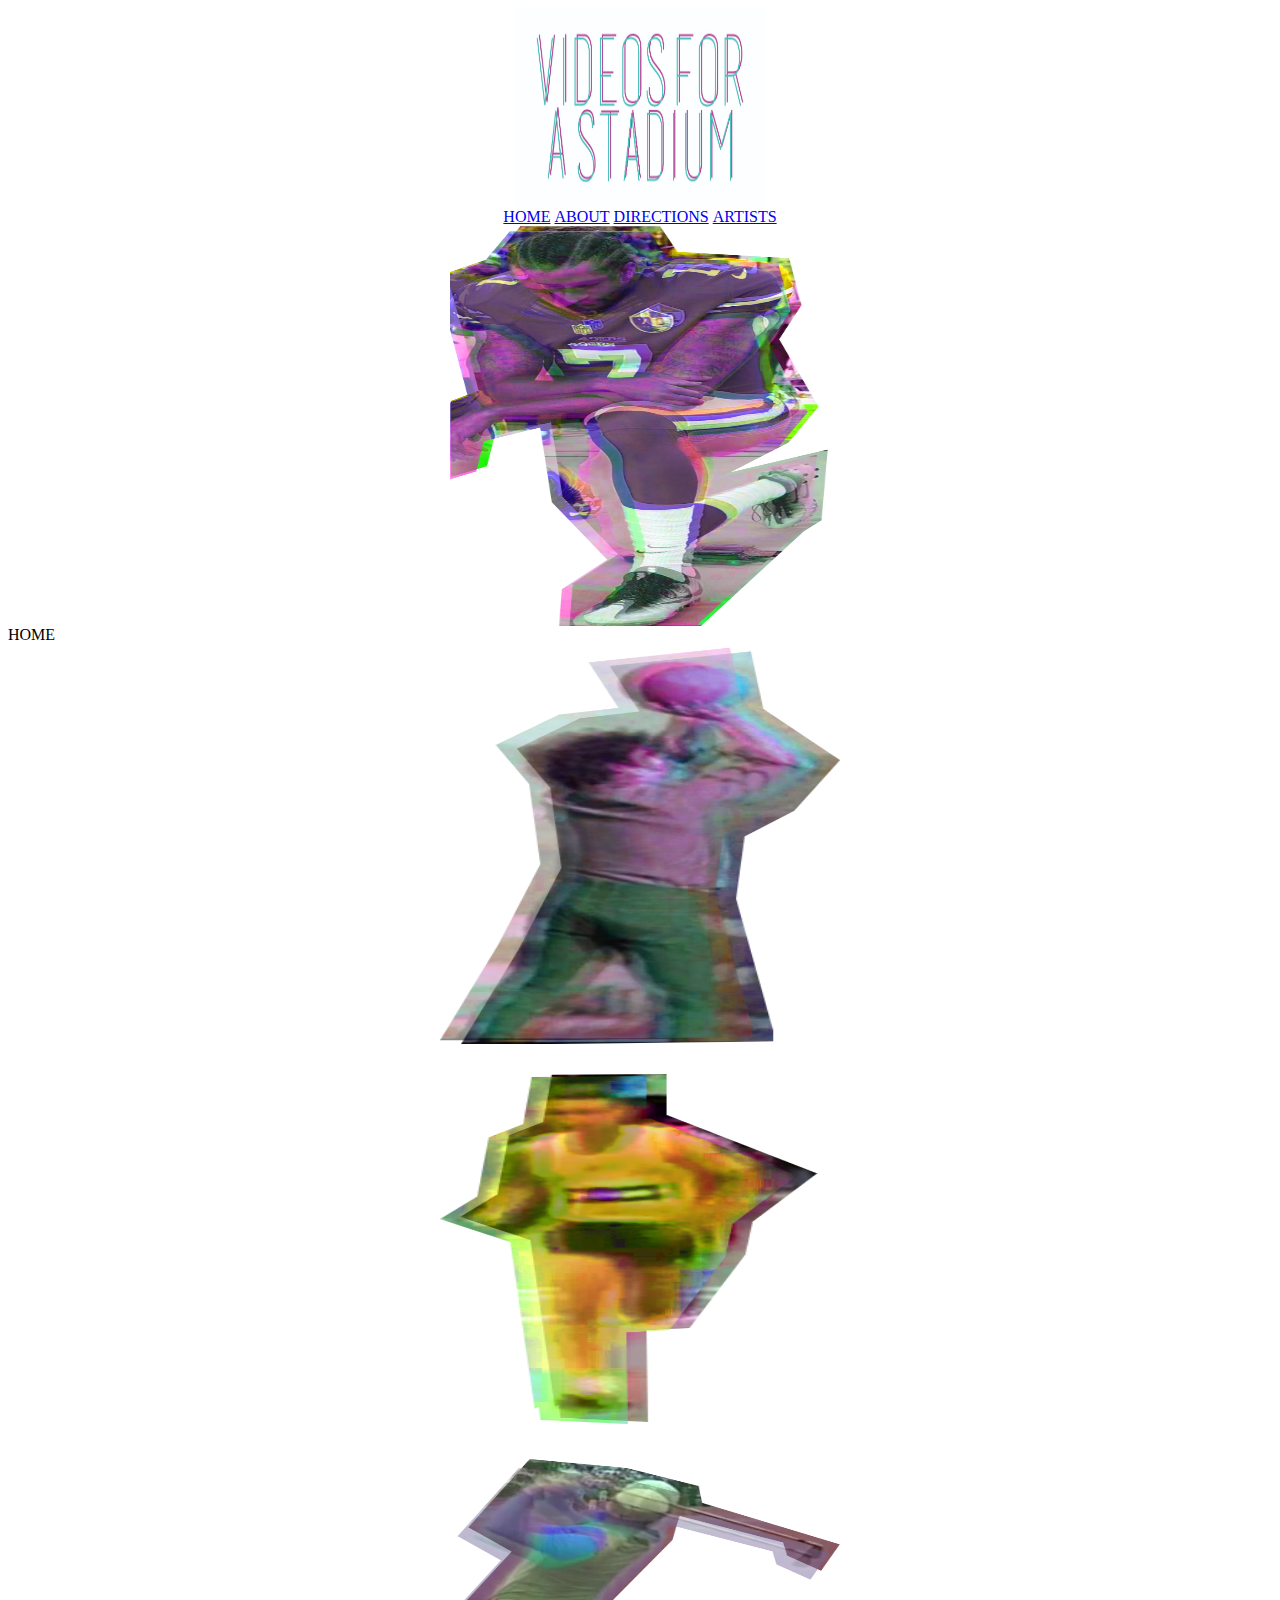
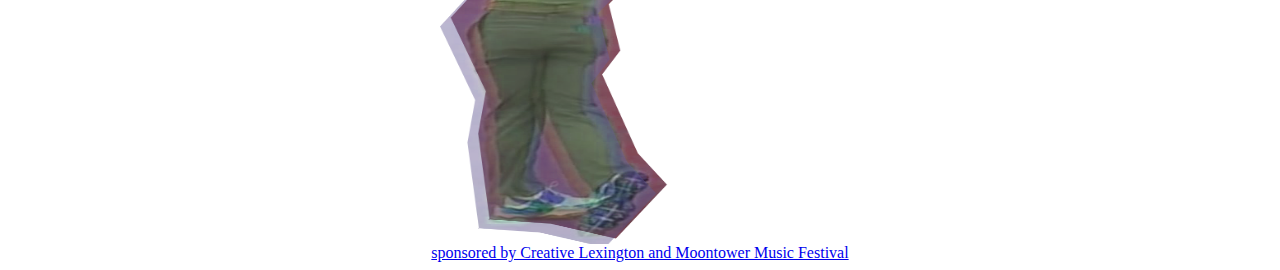
<file: index.html>
<!DOCTYPE html>
<html>
<head>
  <meta property="og:title" content="Videos for a Stadium" />
  <meta property="og:url" content="http://https://cbflanagan.github.io/videosforastadium/" />
  <meta property="og:type" content="website" />
  <meta property="og:description" content="Our videos for a stadium webpage" />
  <meta property="og:image" content="https://cbflanagan.github.io/videosforastadium/images/finalstadium.jpg />
  <title>
    Stadium for a Video
  </title>

  <!-- Get Bootstrap from here: http://getbootstrap.com/getting-started/ -->

  <link rel="stylesheet" href="https://maxcdn.bootstrapcdn.com/bootstrap/3.3.7/css/bootstrap.min.css" integrity="sha384-BVYiiSIFeK1dGmJRAkycuHAHRg32OmUcww7on3RYdg4Va+PmSTsz/K68vbdEjh4u" crossorigin="anonymous">
<link href="https://fonts.googleapis.com/css?family=Overpass:100,300" rel="stylesheet">
  <link href='style.css'rel='stylesheet' type='text/css'
</head>
<body>
  <div class="container">
  <div class="page-header">
<img src="images/logo.jpg" alt="logo" style="width:250px;height:200px;">
  <ul>
    <li><a href="index.html">HOME</a></li>
    <li><a href="about.html">ABOUT</a></li>
    <li><a href="wayfinding.html">DIRECTIONS</a></li>
    <li><a href="artists.html">ARTISTS</a></li>
  </div>
</div>
      </ul>
      <div class="container">
      <div class="row">
      <div class="col-sm-3">
        <div class=""hvrbox"><img src="images/k4.png" alt="stills" class="hvrbox-layer_bottom" style="width:380px; height:400px" />
          <div class="hvrbox-layer_top hvrbox-layer_slidedown">
            <div class="hvrbox-text">HOME</div>
          </div>
        </div>
    </div>
    <div class="col-sm-3">
      <a href="about.html"><img src="images/bstillpng.png" alt="stills" class="test-image" style="width:400px; height:400px"/>
    </div>
    <div class="col-sm-3">
      <a href="wayfinding.html"><img src="images/mmurphy.png" alt="stills" class="test-image"style="width:400px; height:400px"/>
    </div>
    <div class="col-sm-3">
      <a href="artists.html"><img src="images/mstill.png" alt="stills" class="test-image"style="width:400px; height:400px"/>
    </div>
  </div>
</div>

    <center>sponsored by Creative Lexington and Moontower Music Festival</center>

</body>
</html>
</file>
<file: style.css>
h1{
  font-family: 'Overpass', sans-serif;
}
ul {
    list-style-type: none;
    margin: 0;
    padding: 0;
      text-align: center;
}
li {
    display: inline;
}
img {
    display: block;
    margin: auto;
    width: 40%;
}
p {
  padding-top: 20px;
  padding-bottom: 20px;
  padding-left: 50px;
  padding-right: 50px;
}

.hvrbox .hvrbox-layer_slidedown {
    -moz-transform: translateY(-100%);
    -webkit-transform: translateY(-100%);
    -ms-transform: translateY(-100%);
    transform: translateY(-100%);
}
.hvrbox:hover .hvrbox-layer_slidedown,
.hvrbox.active .hvrbox-layer_slidedown {
    -moz-transform: translateY(0);
    -webkit-transform: translateY(0);
    -ms-transform: translateY(0);
    transform: translateY(0);
}
</file>
